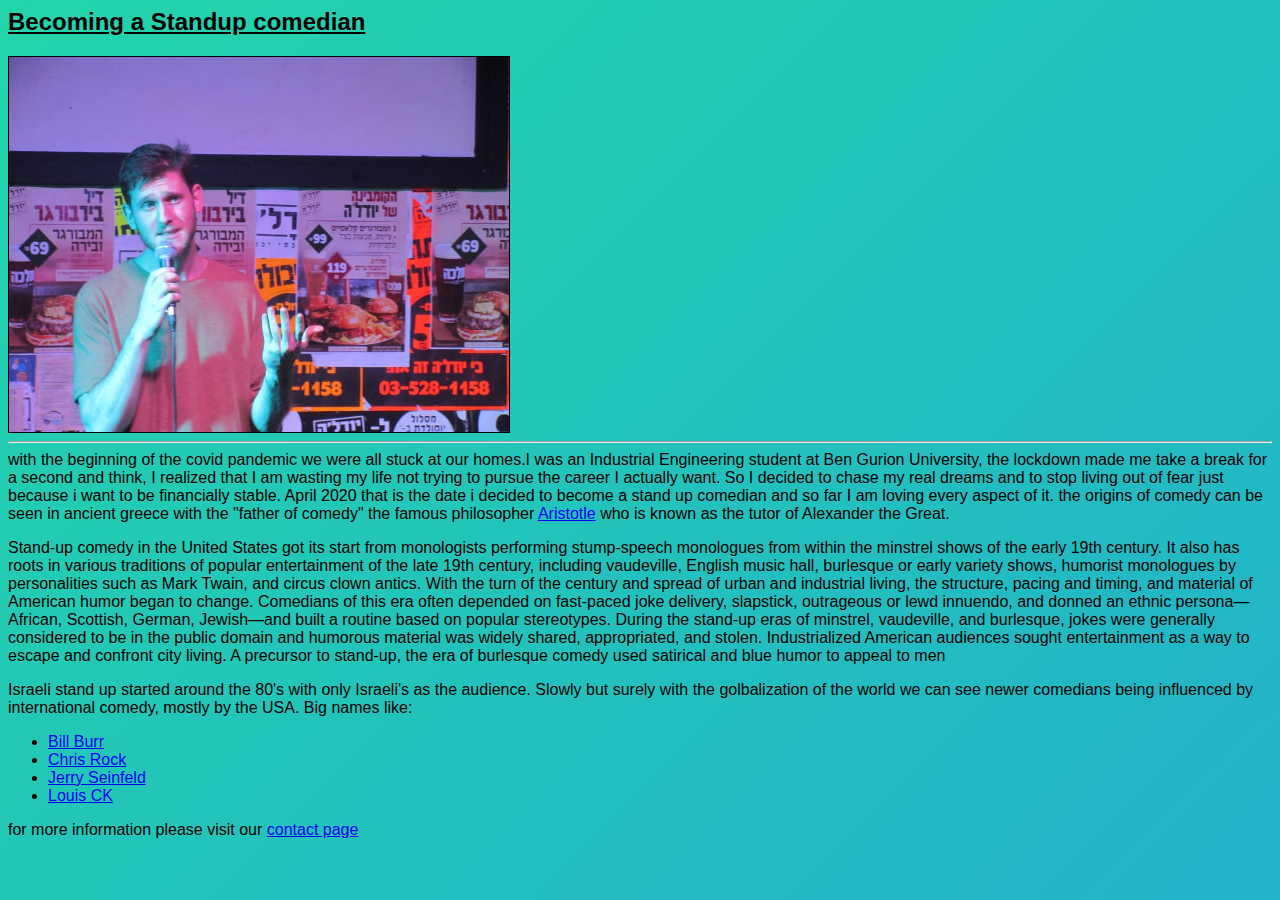
<file: index.html>
<html>
	<head>
		<title> Index </title>
		<link rel="stylesheet" href="StylingHW.css">
	</head>
	<body>
	<h2><u> Becoming a Standup comedian</u></h2>

		<img src="photo.jpg"/>
			<hr/>with the beginning of the covid pandemic we were all stuck at our homes.I was an Industrial Engineering student at Ben Gurion University,
			the lockdown made me take a break for a second and think, I realized that I am wasting my life not trying to
			pursue the career I actually want. So I decided to chase my real dreams and to stop living out of fear just because i want to be financially stable.
			April 2020 that is the date i decided to become a stand up comedian and so far I am loving every aspect of it.
			the origins of comedy can be seen in ancient greece with the "father of comedy" the famous philosopher 
			<a href = "https://en.wikipedia.org/wiki/Aristotle" target = "_blank">Aristotle</a> who is known as the tutor of Alexander the Great.
			<p>
			Stand-up comedy in the United States got its start from monologists performing stump-speech monologues from within the minstrel shows of the early
			19th century. It also has roots in various traditions of popular entertainment of the late 19th century, including vaudeville, 
			English music hall, burlesque or early variety shows, humorist monologues by personalities such as Mark Twain, and circus clown antics.
			With the turn of the century and spread of urban and industrial living, the structure, pacing and timing, and material of 
			American humor began to change. Comedians of this era often depended on fast-paced joke delivery, slapstick, outrageous or 
			lewd innuendo, and donned an ethnic persona—African, Scottish, German, Jewish—and built a routine based on popular stereotypes.
			During the stand-up eras of minstrel, vaudeville, and burlesque, jokes were generally considered to be in the public domain and 
			humorous material was widely shared, appropriated, and stolen. Industrialized American audiences sought entertainment 
			as a way to escape and confront city living. A precursor to stand-up, the era of burlesque comedy used satirical and blue humor to 
			appeal to men</p>
			Israeli stand up started around the 80's with only Israeli's as the audience. Slowly but surely with the golbalization of the world 
			we can see newer comedians being influenced by international comedy, mostly by the USA. Big names like:
			
			<ul> 
				<li> <a href = "gallery.html" target = "_blank">Bill Burr</li>
				<li><a href = "gallery.html"target = "_blank">Chris Rock</li>
				<li><a href = "gallery.html"target = "_blank">Jerry Seinfeld</li>
				<li><a href = "gallery.html"target = "_blank">Louis CK</li>
				


			</ul>
			 <a>for more information please visit our<a/>
			  <a href = "contact.html" target = "_blank">contact page</a>


	</body>
</html>
</file>
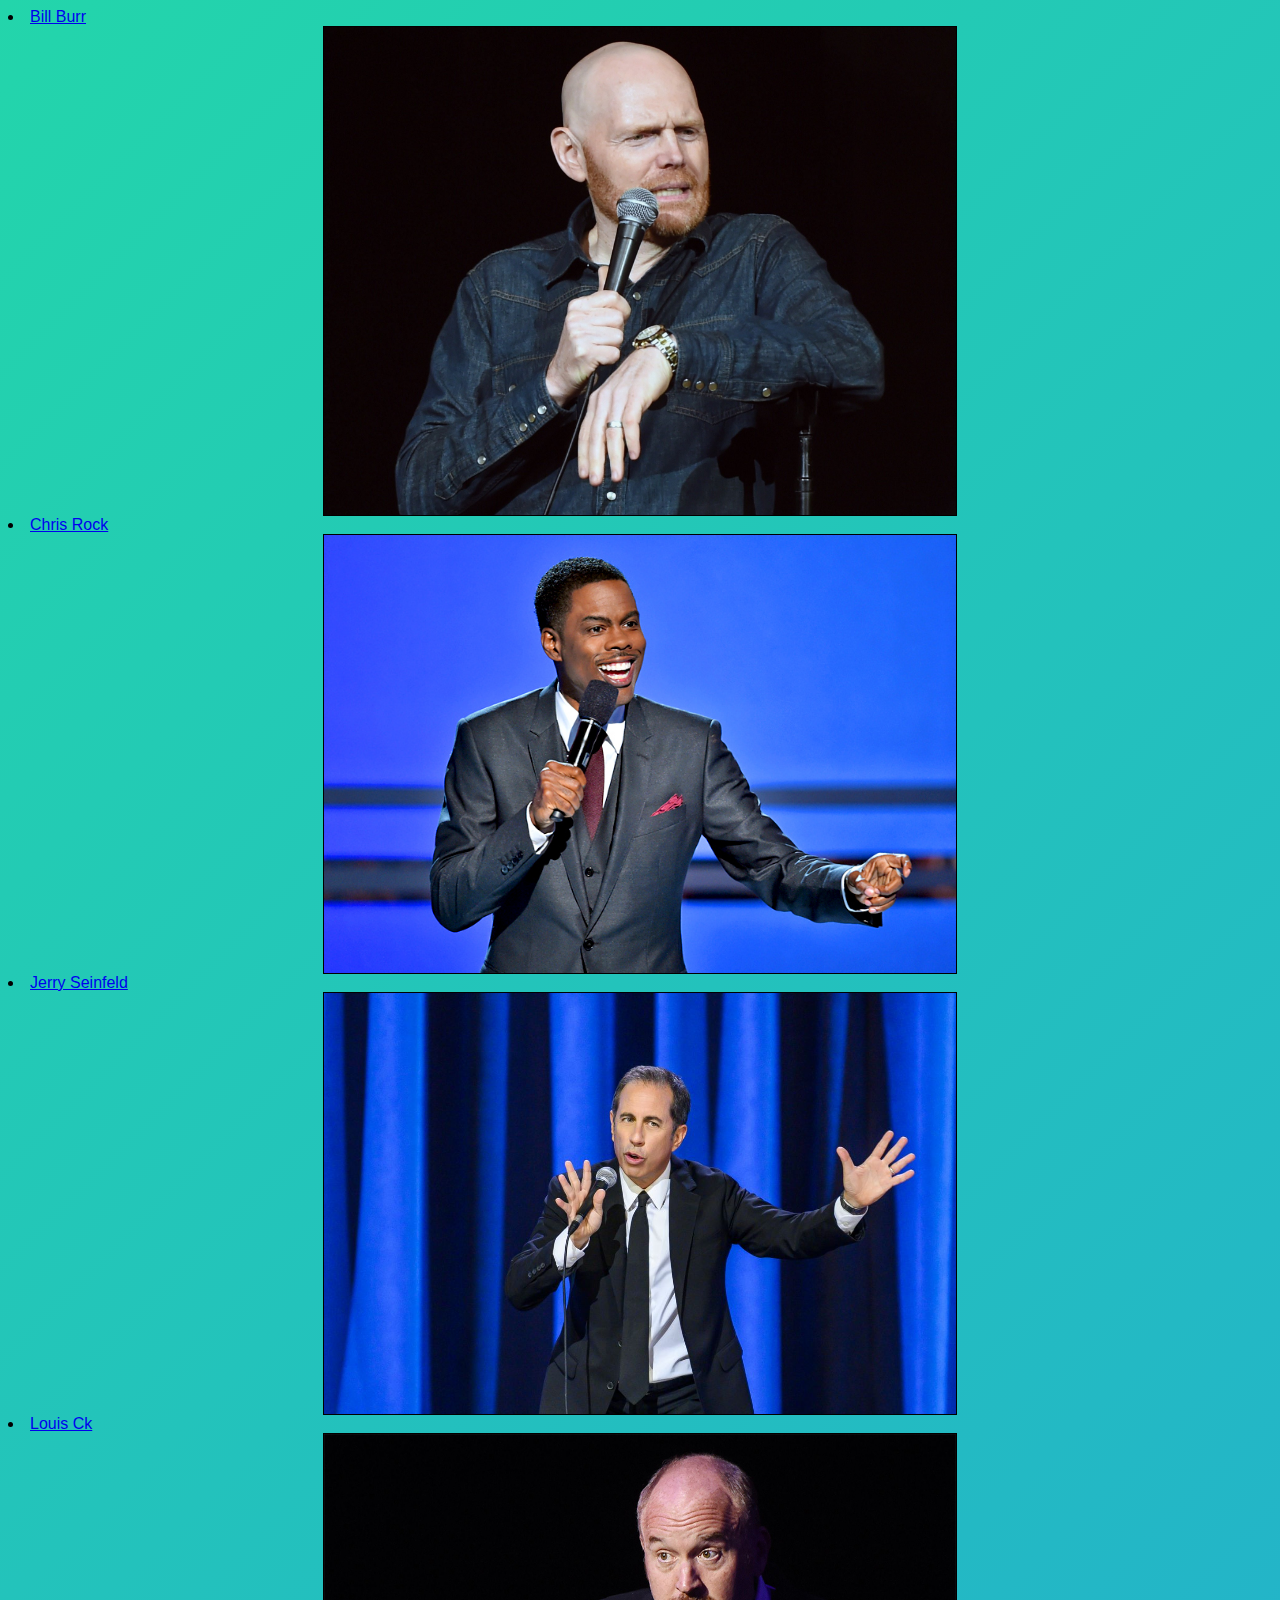
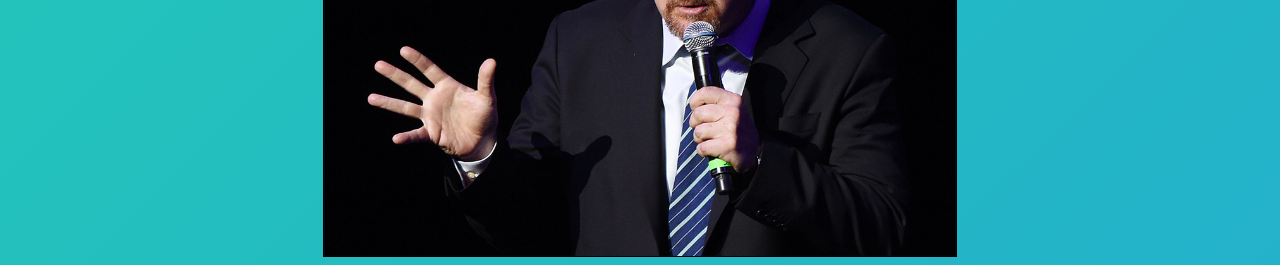
<file: gallery.html>
<html>
<head>
<title>Gallery</title>
		<link rel="stylesheet" href="StylingHW.css">
		



</head>
<body>
<li> <a href = "https://billburr.com/" target = "_blank">Bill Burr</a><img src = "Bill Burr.jpg" alt="Bill Burr" class="center"></li>
				<li><a href = "https://chrisrock.com/"target = "_blank">Chris Rock</a></li><img src = "Chris Rock.jpg" alt="Chris Rock" class="center"></il>
				<li><a href = "http://jerryseinfeld.com/"target = "_blank">Jerry Seinfeld</a></li><img src = "Jerry Seinfeld.jpg" alt="Jerry Seinfeld" class="center">
				<li><a href = "https://louisck.com/"target = "_blank">Louis Ck</a></li><img src = "Louis Ck.jpg" alt="Louis Ck" class="center">
</body>
</html>
</file>
<file: StylingHW.css>
img {
	width:500px;
	border:1px solid black
	}
	body {
	background: linear-gradient(-45deg, #ee7752, #e73c7e, #23a6d5, #23d5ab);
	background-size: 400% 400%;
	animation: gradient 15s ease infinite;
		font-family : Arial;
}

@keyframes gradient {
	0% {
		background-position: 0% 50%;
	}
	50% {
		background-position: 100% 50%;
	}
	100% {
		background-position: 0% 50%;
	}
}

.center {
  display: block;
  margin-left: auto;
  margin-right: auto;
  width: 50%;
}
</file>
